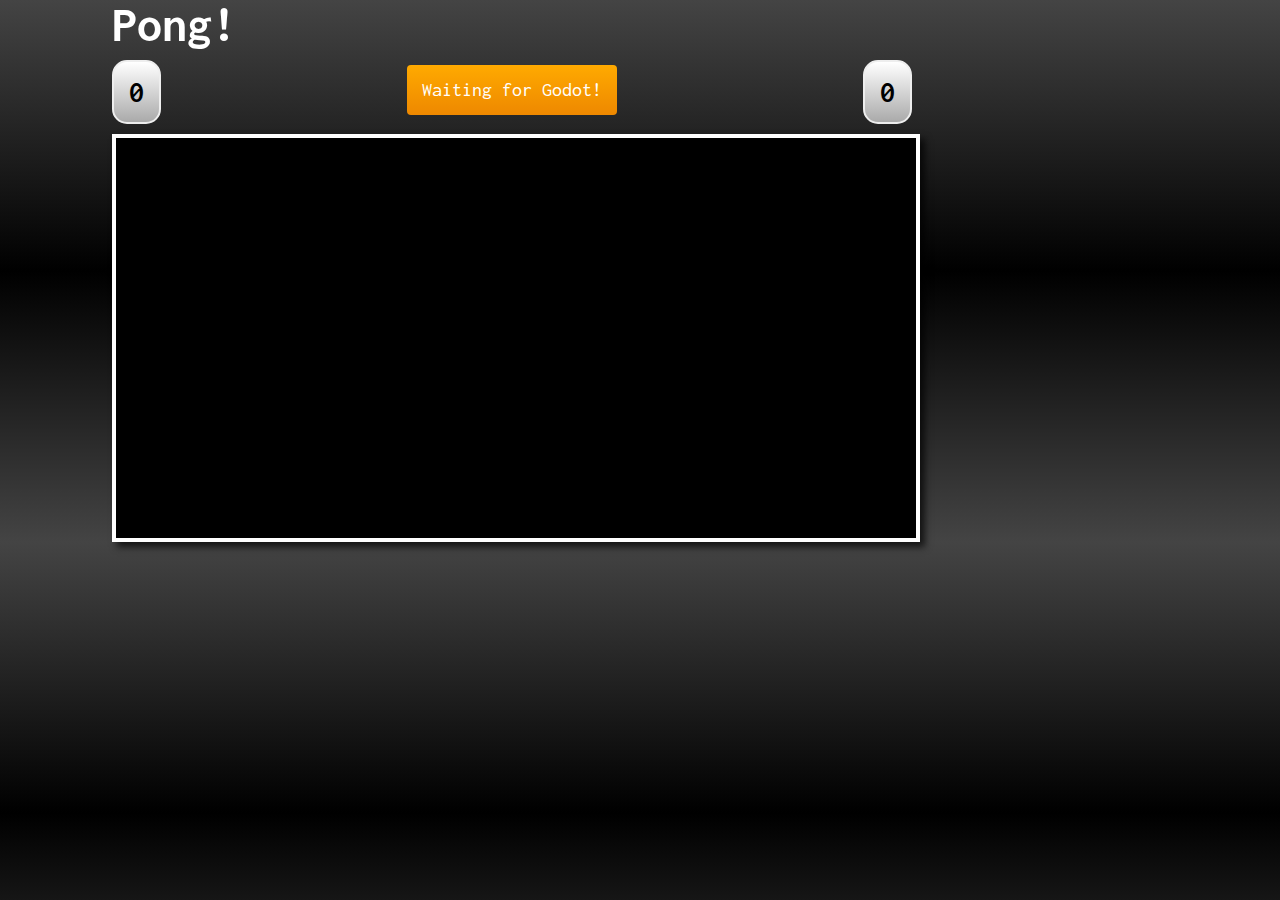
<file: backend/frontend/index.html>
<!doctype html>

<link rel="stylesheet" href="style.css" type="text/css" media="screen" title="no title" charset="utf-8">
<link href='http://fonts.googleapis.com/css?family=Inconsolata' rel='stylesheet' type='text/css'>

  
<script type="text/javascript" src="jquery-1.4.2.min.js"></script>
<script type="text/javascript" src="controller.js"></script>
<script type="text/javascript" src="pong.js"></script>


<div id="main">
  <div id="content">
    <h1>Pong!</h1>
    <div id="startbutton_container">
        <a href="#" id="startbutton">Start Game!</a>
    </div>
    <div id="headline">
      <div id="leftcounter" class="counter">
        0
      </div>
      <div id="message">
        <p>Waiting for Godot!</p>
      </div>
      <div id="rightcounter" class="counter">
        0
      </div>
    </div>
    <canvas id="canvas" width="800" height="400"></canvas>
  </div>  
</div>
</file>
<file: backend/frontend/style.css>
/* Welcome to Compass.
 * In this file you should write your main styles. (or centralize your imports)
 * Import this file using the following HTML or equivalent:
 * <link href="/stylesheets/screen.css" media="screen, projection" rel="stylesheet" type="text/css" /> */
/* line 14, ../../../../../../Library/Ruby/Gems/1.8/gems/compass-0.10.0.rc6/frameworks/compass/stylesheets/compass/reset/_utilities.scss */
html, body, div, span, applet, object, iframe,
h1, h2, h3, h4, h5, h6, p, blockquote, pre,
a, abbr, acronym, address, big, cite, code,
del, dfn, em, font, img, ins, kbd, q, s, samp,
small, strike, strong, sub, sup, tt, var,
dl, dt, dd, ol, ul, li,
fieldset, form, label, legend,
table, caption, tbody, tfoot, thead, tr, th, td {
  margin: 0;
  padding: 0;
  border: 0;
  outline: 0;
  font-weight: inherit;
  font-style: inherit;
  font-size: 100%;
  font-family: inherit;
  vertical-align: baseline;
}

/* line 17, ../../../../../../Library/Ruby/Gems/1.8/gems/compass-0.10.0.rc6/frameworks/compass/stylesheets/compass/reset/_utilities.scss */
body {
  line-height: 1;
  color: black;
  background: white;
}

/* line 19, ../../../../../../Library/Ruby/Gems/1.8/gems/compass-0.10.0.rc6/frameworks/compass/stylesheets/compass/reset/_utilities.scss */
ol, ul {
  list-style: none;
}

/* line 21, ../../../../../../Library/Ruby/Gems/1.8/gems/compass-0.10.0.rc6/frameworks/compass/stylesheets/compass/reset/_utilities.scss */
table {
  border-collapse: separate;
  border-spacing: 0;
  vertical-align: middle;
}

/* line 23, ../../../../../../Library/Ruby/Gems/1.8/gems/compass-0.10.0.rc6/frameworks/compass/stylesheets/compass/reset/_utilities.scss */
caption, th, td {
  text-align: left;
  font-weight: normal;
  vertical-align: middle;
}

/* line 25, ../../../../../../Library/Ruby/Gems/1.8/gems/compass-0.10.0.rc6/frameworks/compass/stylesheets/compass/reset/_utilities.scss */
q, blockquote {
  quotes: "" "";
}
/* line 96, ../../../../../../Library/Ruby/Gems/1.8/gems/compass-0.10.0.rc6/frameworks/compass/stylesheets/compass/reset/_utilities.scss */
q:before, q:after, blockquote:before, blockquote:after {
  content: "";
}

/* line 27, ../../../../../../Library/Ruby/Gems/1.8/gems/compass-0.10.0.rc6/frameworks/compass/stylesheets/compass/reset/_utilities.scss */
a img {
  border: none;
}

/* line 11, ../design/src/style.sass */
body {
  background: black;
  background-image: -webkit-gradient(linear, 0% 0%, 0% 100%, color-stop(0%, #444444), color-stop(50%, #000000), color-stop(100%, #444444));
  background-image: -moz-linear-gradient(top, #444444 0%, #000000 50%, #444444 100%);
  color: white;
  font-family: "Inconsolata", "Arial", "serif";
}

/* line 17, ../design/src/style.sass */
h1, h2, h3 {
  font-weight: bold;
}

/* line 20, ../design/src/style.sass */
h1 {
  font-size: 50px;
}

/* line 23, ../design/src/style.sass */
#startbutton_container {
  display: none;
  position: absolute;
  z-index: 3;
  top: 300px;
  width: 100%;
}

/* line 30, ../design/src/style.sass */
#main {
  width: 1024px;
}
/* line 33, ../design/src/style.sass */
#main #content {
  width: 800px;
  margin: 0 auto;
}

/* line 37, ../design/src/style.sass */
#headline {
  display: block;
  overflow: auto;
  text-align: center;
  margin: 10px 0;
}

/* line 43, ../design/src/style.sass */
.counter {
  font-size: 30px;
  -moz-border-radius: 15px;
  -webkit-border-radius: 15px;
  -o-border-radius: 15px;
  -ms-border-radius: 15px;
  -khtml-border-radius: 15px;
  border-radius: 15px;
  border: 2px solid #eeeeee;
  padding: 15px;
  margin: 0;
  color: black;
  font-weight: bold;
  background-image: -webkit-gradient(linear, 0% 0%, 0% 100%, color-stop(0%, #ffffff), color-stop(100%, #aaaaaa));
  background-image: -moz-linear-gradient(top, #ffffff 0%, #aaaaaa 100%);
}

/* line 53, ../design/src/style.sass */
#rightcounter {
  float: right;
}

/* line 56, ../design/src/style.sass */
#leftcounter {
  float: left;
}

/* line 59, ../design/src/style.sass */
#message {
  display: inline-block;
  border: none;
  padding: 15px;
  margin: 5px;
  font-size: 20px;
  text-align: center;
  background-image: -webkit-gradient(linear, 0% 0%, 0% 100%, color-stop(0%, #ffaa00), color-stop(100%, #ee8800));
  background-image: -moz-linear-gradient(top, #ffaa00 0%, #ee8800 100%);
  -moz-border-radius: 4px;
  -webkit-border-radius: 4px;
  -o-border-radius: 4px;
  -ms-border-radius: 4px;
  -khtml-border-radius: 4px;
  border-radius: 4px;
}

/* line 70, ../design/src/style.sass */
#startbutton {
  margin: 0 auto;
  width: 300px;
  display: block;
  -moz-border-radius: 20px;
  -webkit-border-radius: 20px;
  -o-border-radius: 20px;
  -ms-border-radius: 20px;
  -khtml-border-radius: 20px;
  border-radius: 20px;
  background-image: -webkit-gradient(linear, 0% 0%, 0% 100%, color-stop(0%, #00aaff), color-stop(100%, #22ccff));
  background-image: -moz-linear-gradient(top, #00aaff 0%, #22ccff 100%);
  color: white;
  -moz-box-shadow: white 0px 0px 10px;
  -webkit-box-shadow: white 0px 0px 10px;
  -o-box-shadow: white 0px 0px 10px;
  box-shadow: white 0px 0px 10px;
  text-decoration: none;
  font-weight: bold;
  padding: 4px 20px;
  font-size: 50px;
}

/* line 84, ../design/src/style.sass */
#all {
  width: 100%;
}

/* line 87, ../design/src/style.sass */
#canvas {
  background: black;
  -moz-box-shadow: rgba(0, 0, 0, 0.7) 5px 5px 7px;
  -webkit-box-shadow: rgba(0, 0, 0, 0.7) 5px 5px 7px;
  -o-box-shadow: rgba(0, 0, 0, 0.7) 5px 5px 7px;
  box-shadow: rgba(0, 0, 0, 0.7) 5px 5px 7px;
  display: block;
  border: 4px solid white;
  width: 800px;
}
</file>
